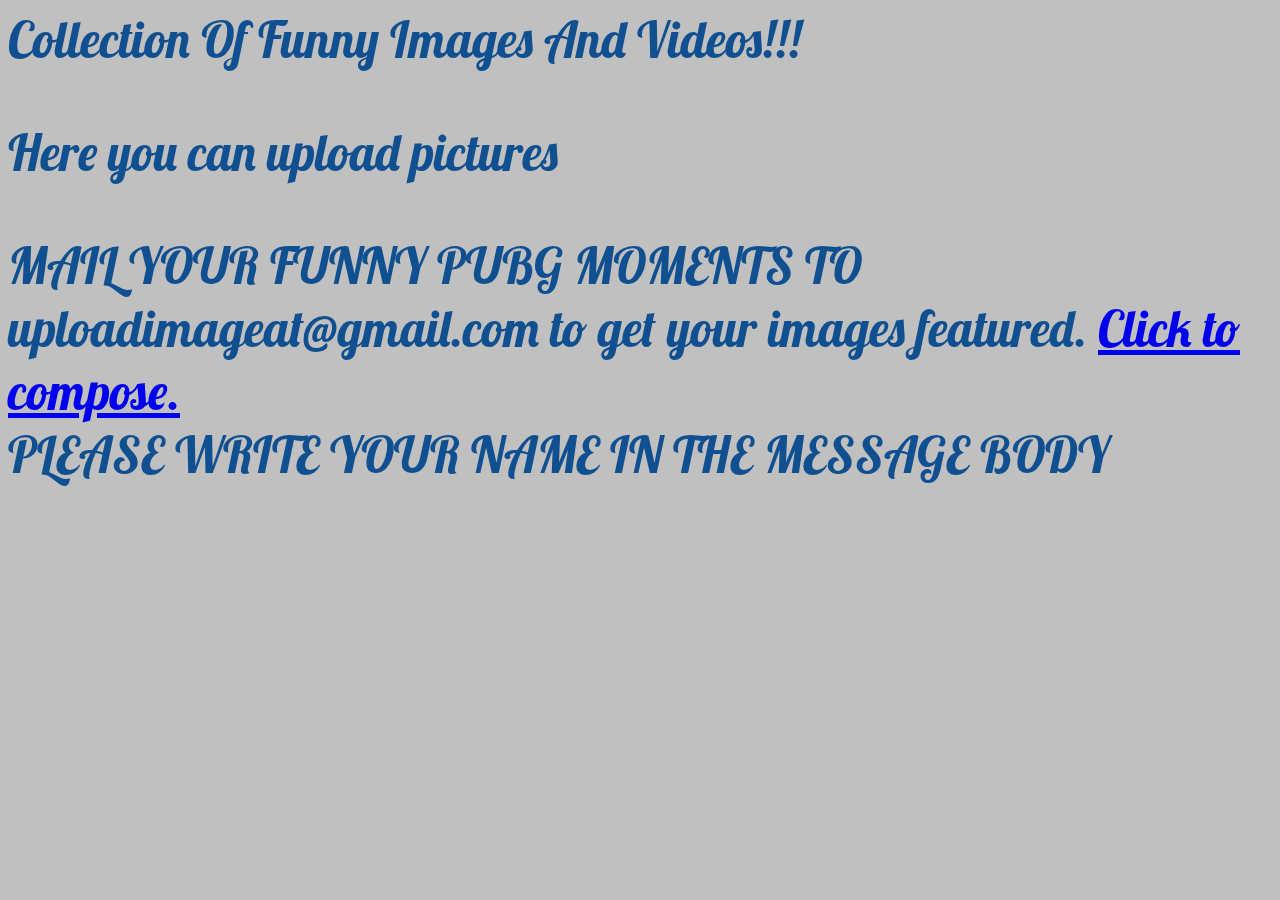
<file: classictpp.html>
<!DOCTYPE html>
<html>
<head>

	<title>ClASSIC TPP</title>
<link rel="stylesheet" type="text/css" href="classictpp.css">
	<link href="https://fonts.googleapis.com/css?family=Lobster" rel="stylesheet">
</head>
<body>
<div class="parent">
	Collection Of Funny Images And Videos!!!
<p class="parenttoo">
	Here you can upload pictures
</p>
</div>
	<div class = "email"> MAIL YOUR FUNNY PUBG MOMENTS TO uploadimageat@gmail.com to get your images featured. <a href = "https://mail.google.com/mail/u/0/#inbox?compose=new"> Click to compose. </a></div>
	<div class = "email2"> PLEASE WRITE YOUR NAME IN THE MESSAGE BODY</div>
</body>
</html>
</file>
<file: classictpp.css>
body{
	background-color: #C0C0C0;
	font-family: Lobster;
	font-size: 50px;
	color: #105090;
}
</file>
